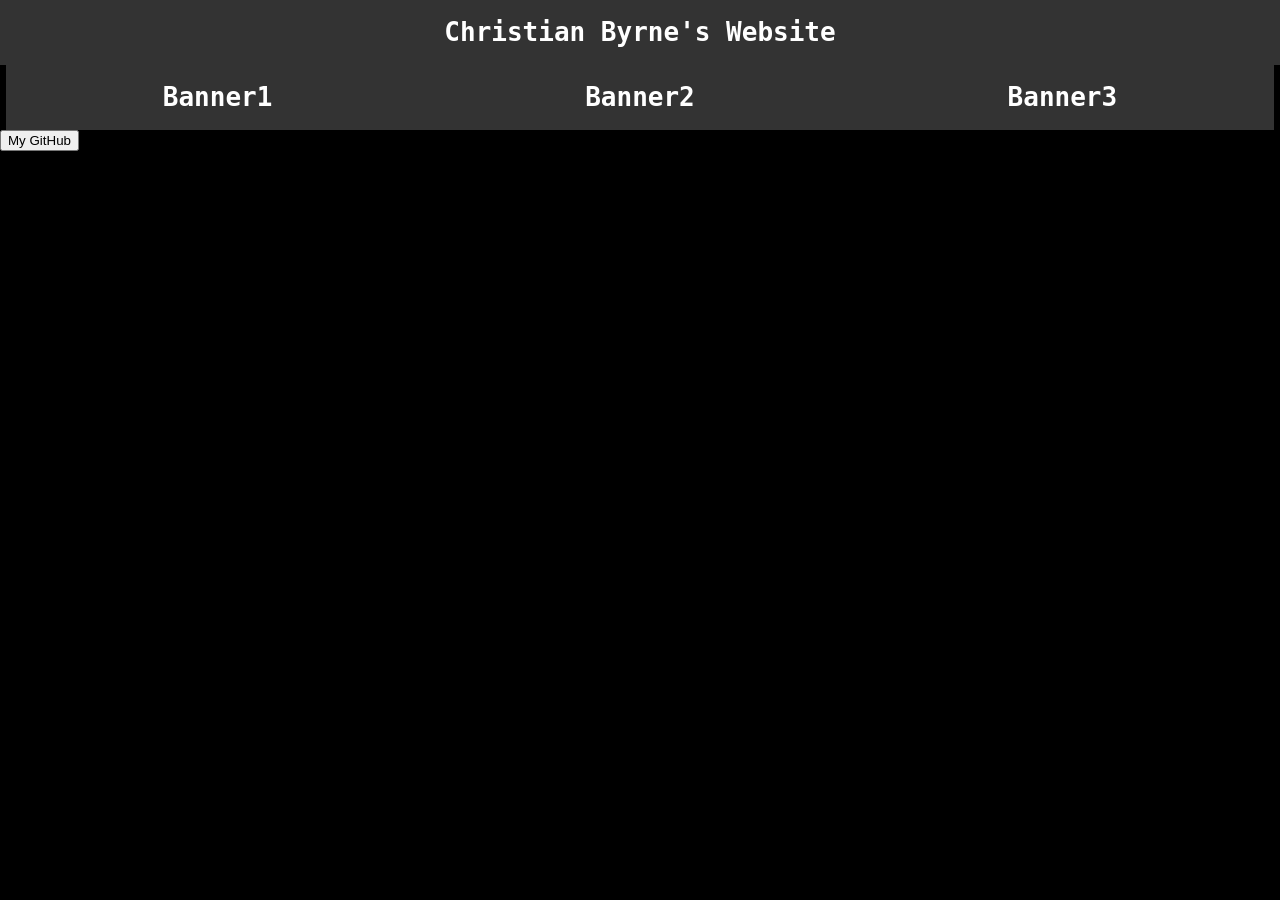
<file: index.html>
<!DOCTYPE html>
<link rel="stylesheet" href="style.css">
<html>

<head>
    <title>Christian's Professional Site</title>
    <link rel="stylesheet" href="style.css">
</head>

<body>


     <div class="banner">

        <h1>Christian Byrne's Website</h1>

    </div>


     <div class="banner" style="background-color: black;">
    
     <div class="banner" style="width: 33%;">
        <h1>Banner1</h1>
    </div>
         
     <div class="banner" style="width: 33%;">
        <h1>Banner2</h1>
    </div>
         
     <div class="banner" style="width: 33%;">
        <h1>Banner3</h1>
    </div>

    </div>

    

    <a href="https://github.com">
        <button>My GitHub</button>
    </a>

</body>

</html>
</file>
<file: style.css>
body {

    background-color: black;

    color: white;

    font-family: monospace;

    height: 100vh;

    margin: 0;
}

.banner {

    background-color: rgba(255,255,255,0.2);

    display: flex;

    justify-content: center;

    align-items: center;

    padding: 0%;

    border-radius: 0px;

    text-align: center;
}
</file>
